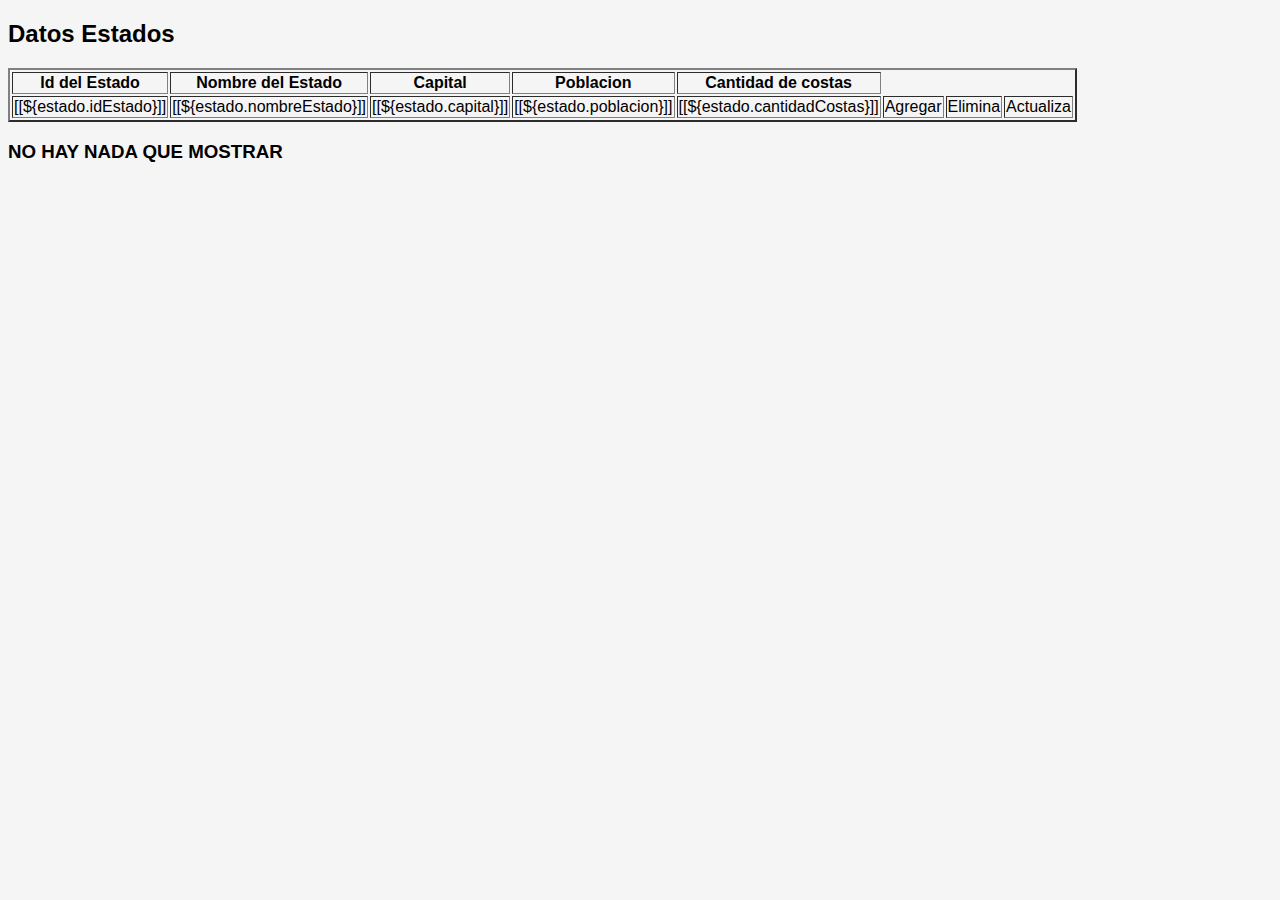
<file: src/main/resources/templates/index.html>
<!DOCTYPE html>
<html
    xmlns:th="http://www.thymeleaf.org"
    xmlns="http://www.w3.org/1999/xhtml">
    <head>
        <title>Estados</title>
        <meta charset="UTF-8"/> 
        <link href="../staticc/css/estilo01.css" rel="stylesheet" type="text/css"/>
    </head>
    <body>        
        <h2>Datos Estados</h2>
        <header th:replace="layout/plantilla :: header"/>
        <table border="2">
            <thead>
                <tr>
                    <th>Id del Estado</th>
                    <th>Nombre del Estado</th>
                    <th>Capital</th>
                    <th>Poblacion</th>
                    <th>Cantidad de costas</th>
                </tr>
            </thead>
            <tbody>
                <tr th:each="estado: ${estados}" >
                    <td>[[${estado.idEstado}]]</td>
                    <td>[[${estado.nombreEstado}]]</td>
                    <td>[[${estado.capital}]]</td>
                    <td>[[${estado.poblacion}]]</td>
                    <td>[[${estado.cantidadCostas}]]</td>
                    <td><a th:href="@{/estado/nuevo}">Agregar</a></td>
                    <td><a th:href="@{/estado/elimina/} + ${estado.idEstado}">Elimina</a></td>
                    <td><a th:href="@{/estado/actualiza/} + ${estado.idEstado}">Actualiza</a></td>

                </tr>
            </tbody>
        </table>
        <div th:if="${estados == null or estados.empty}">
            <h3>NO HAY NADA QUE MOSTRAR</h3>
        </div>
        <footer th:replace="layout/plantilla :: footer"/>
    </body>
</html>
</file>
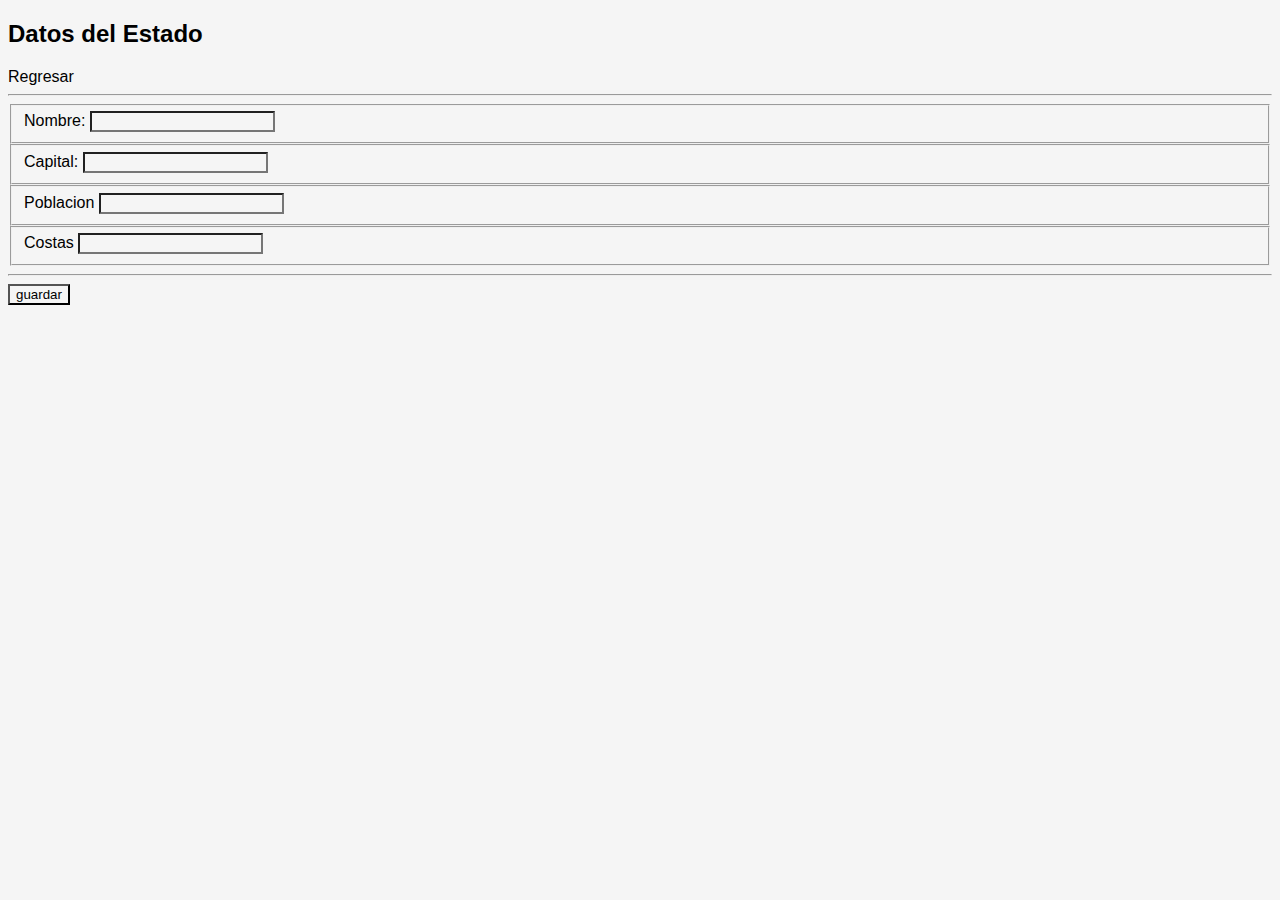
<file: src/main/resources/templates/modificarEstado.html>
<!DOCTYPE html>
<html
    xmlns:th="http://www.thymeleaf.org"
    xmlns="http://www.w3.org/1999/xhtml">
    <head>
        <title>Estados</title>
        <meta charset="UTF-8"/>    
        <link href="../staticc/css/estilo01.css" rel="stylesheet" type="text/css"/>
    </head>
    <body>

        <header th:replace="layout/plantilla :: header"/>

        <h2>Datos del Estado</h2>
        <a th:href="@{/}">Regresar</a>  <!-- un url -->
        <hr/>
        <form th:action="@{/estado/guardar}"
              method="post"
              th:object="${estado}">  
            <input type="hidden" name="idEstado" th:field="*{idEstado}"/>

            <fieldset>
                <label for="nombreEstado">Nombre: </label> 
                <input type="text" 
                       name="nombreEstado" 
                       th:field="*{nombreEstado}"/> <!-- lo que yo ingrese va a ser utilizado el campo o atributo nombre del objeto cliente que va a estar en memoria -->
            </fieldset>

            <fieldset>
                <label for="capital">Capital: </label> 
                <input type="text" 
                       name="capital" 
                       th:field="*{capital}"/> <!-- lo que yo ingrese va a ser utilizado el campo o atributo nombre del objeto cliente que va a estar en memoria -->
            </fieldset>

            <fieldset>
                <label for="poblacion">Poblacion</label> 
                <input type="int" 
                       name="poblacion" 
                       th:field="*{poblacion}"/> <!-- lo que yo ingrese va a ser utilizado el campo o atributo nombre del objeto cliente que va a estar en memoria -->
            </fieldset>

            <fieldset>
                <label for="cantidadCostas">Costas</label> 
                <input type="int" 
                       name="cantidadCostas" 
                       th:field="*{cantidadCostas}"/> <!-- lo que yo ingrese va a ser utilizado el campo o atributo nombre del objeto cliente que va a estar en memoria -->
            </fieldset>
            <hr/>
            <input type="submit" name="guardar" value="guardar"/>
        </form>  
        <footer th:replace="layout/plantilla :: footer"/>
    </body>
</html>
</file>
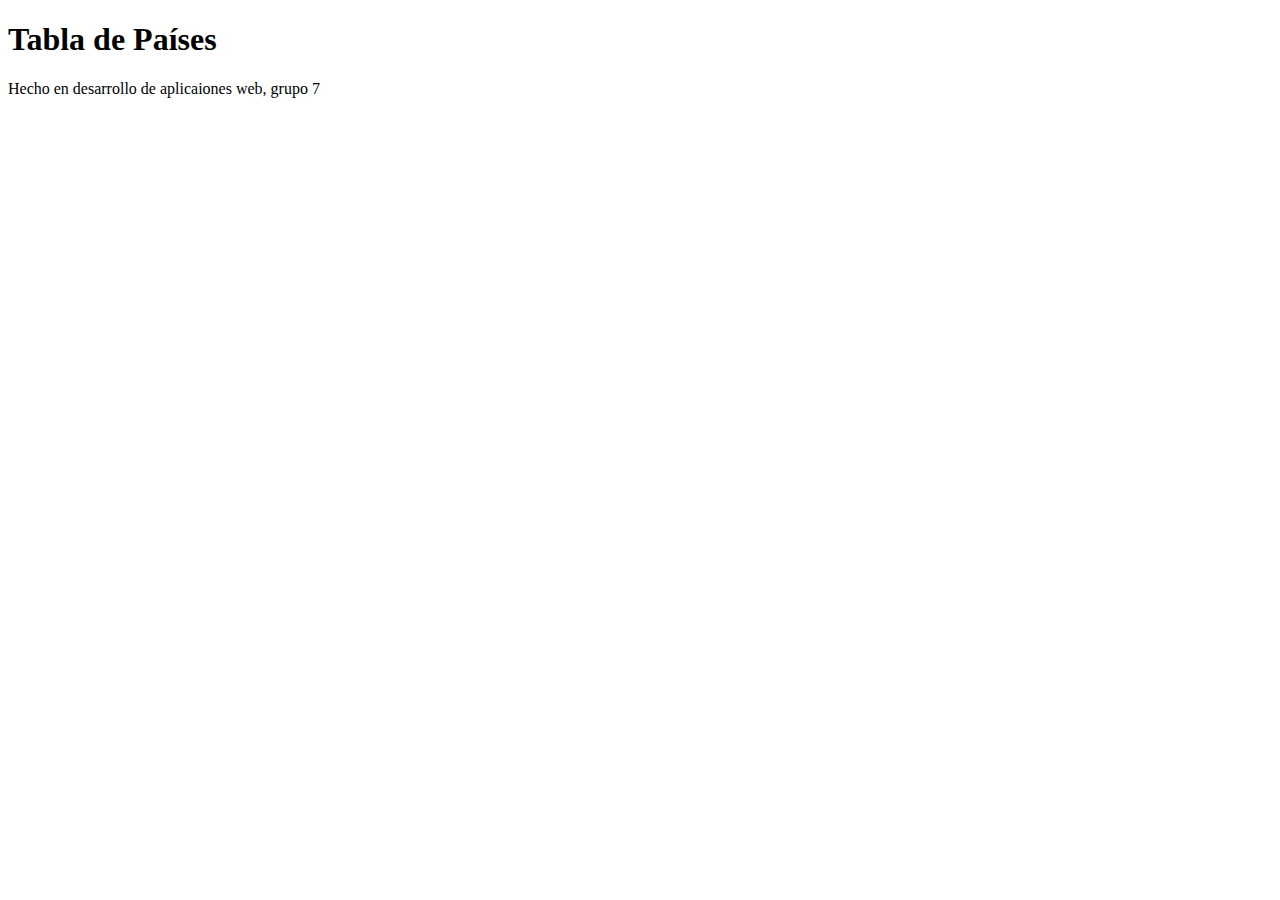
<file: src/main/resources/templates/layout/plantilla.html>
<!DOCTYPE html>
<html
    xmlns:th="http://www.thymeleaf.org"
    xmlns="http://www.w3.org/1999/xhtml">
    <head>
        <title>TODO supply a title</title>
        <meta charset="UTF-8"/>

    </head>
    <body>
        
        <header th:fragment="header">
            <h1>Tabla de Países</h1>
        </header>
        
        <footer th:fragment="footer">
            <p>Hecho en desarrollo de aplicaiones web, grupo 7</p>
        </footer>


    </body>
</html>
</file>
<file: src/main/resources/staticc/css/estilo01.css>
*{
    font-family: sans-serif;
    background-color: whitesmoke;
}
</file>
